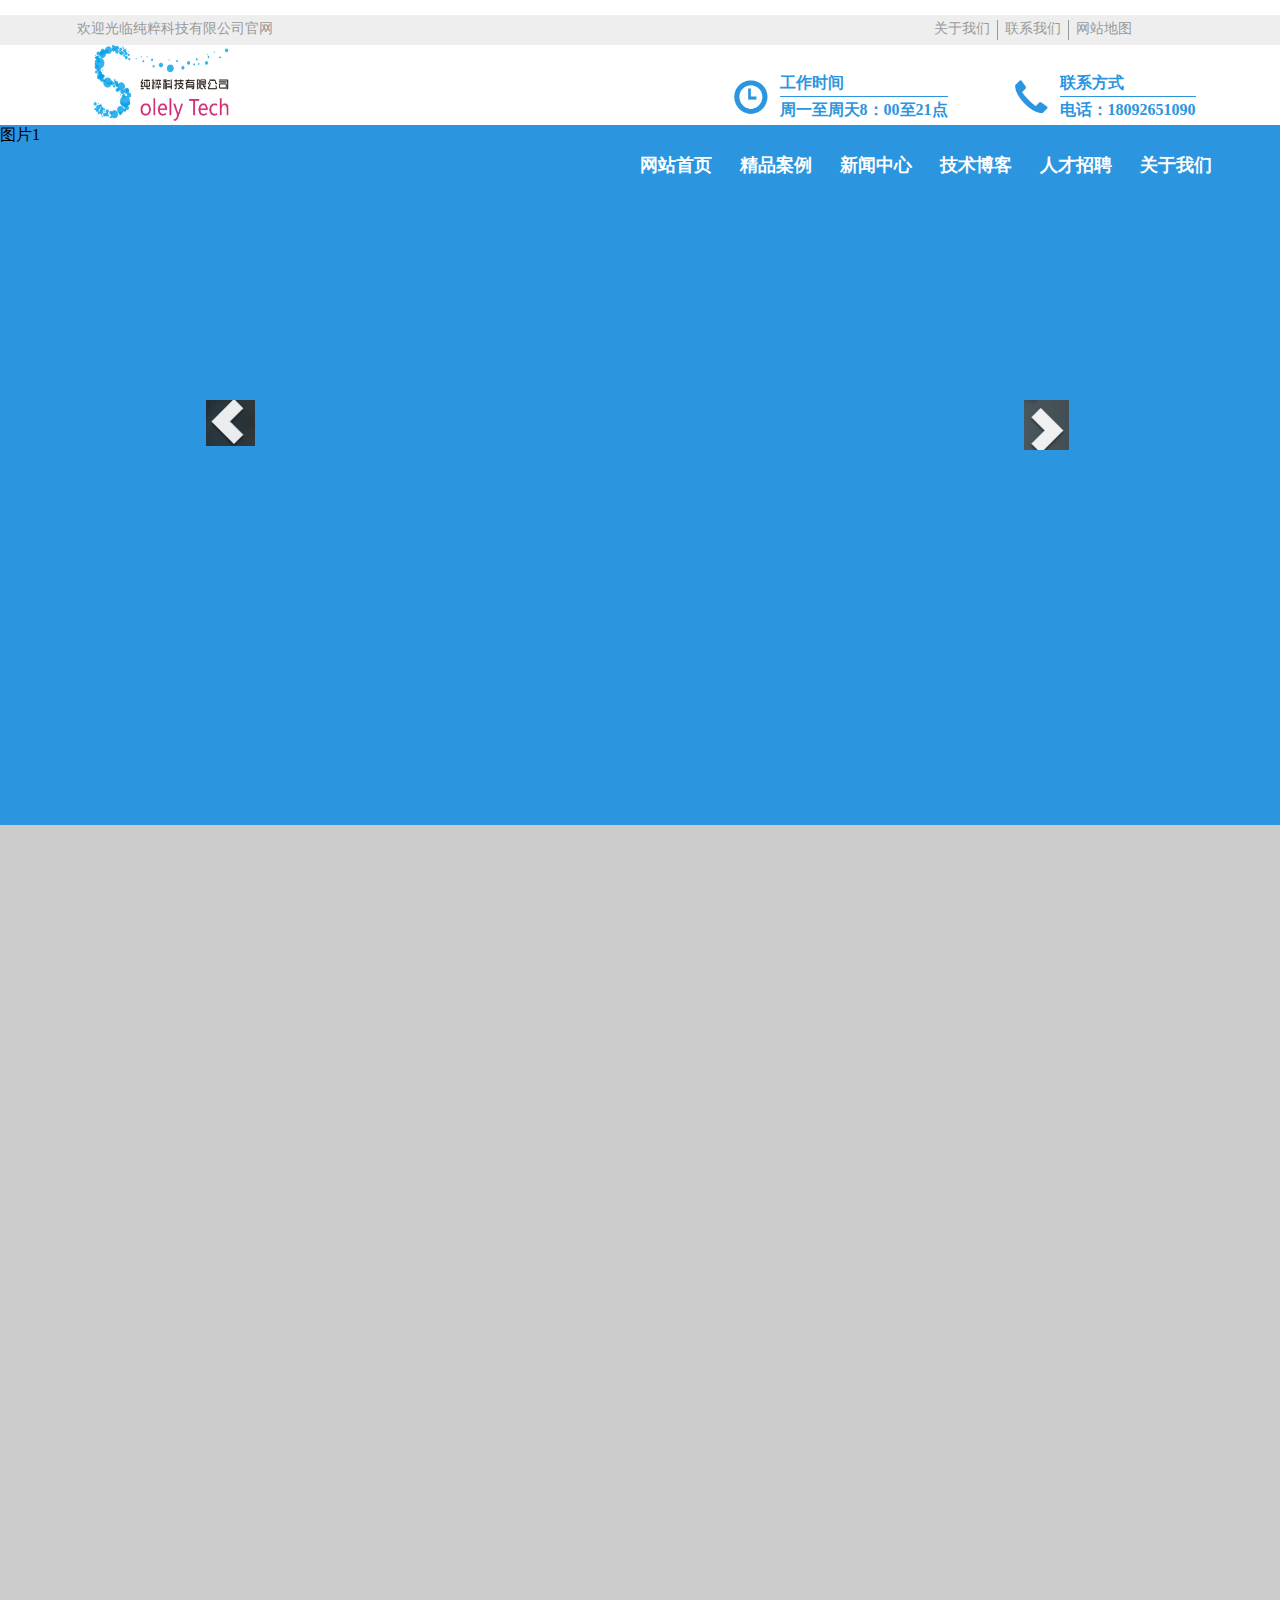
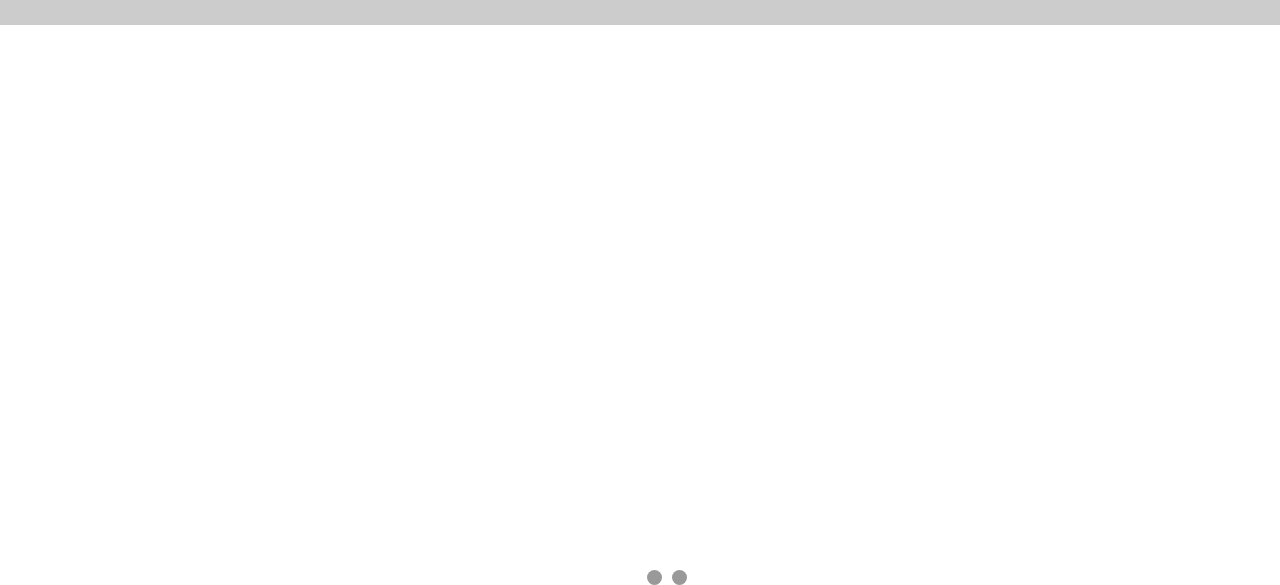
<file: index.html>
<!DOCTYPE html>
<html>
	<head>
		<meta charset="utf-8" />
		<title></title>
		<meta name="viewport" content="width=device-width; initial-scale=1.0">
		<link rel="stylesheet" type="text/css" href="css/new1.css" >

		<style type="text/css"></style>
		<script type="text/jscript" src="js/jquery-1.12.0.min.js"></script>
		<script type="text/javascript">
			$(function(){
				var oLi=$("#imgF li");
				var oVie=$("#vie li");
				var iNow=0;
				var num=0;
				var numr=3;
				var timer=null
				
				function aut(){
					if(num==oLi.length-1){
						num=0;
					}else{
						num++
					}
					
				};
				
				$(".imgb-l").click(function(){
				//	clearInterval(timer);
					 aut()
				
						oLi.each(function(index){
						oLi.eq(index).fadeOut();
						
						oVie.removeClass("active");
						
				
				})
				oLi.eq(num).fadeIn(1000);
				oVie.eq(num).addClass("active");
				Ffl()
				});
				
				$(".imgb-r").click(function(){
				//	clearInterval(timer);
					aut()
					
							oLi.each(function(index){
							oLi.eq(index).fadeOut();
							
							oVie.removeClass("active");
							
					
					})
					oLi.eq(num).fadeIn(1000);
					oVie.eq(num).addClass("active");
					Ffl()
				});
				
				
			
				function Ffl(){
					
					clearInterval(timer);
					timer=setInterval(function(){
						aut()
						oLi.each(function(index){
						oLi.eq(index).fadeOut();
						
						oVie.removeClass("active");
									
						
						})
						oLi.eq(num).fadeIn(1000);
						oVie.eq(num).addClass("active");
						
						
					},5000)
				
				};
				Ffl()
windowAddMouseWheel();
function windowAddMouseWheel() {
    var scrollFunc = function (e) {
		
		var l=0
        e = e || window.event;
        if (e.wheelDelta) {  //判断浏览器IE，谷歌滑轮事件
            if (e.wheelDelta > 0) { //当滑轮向上滚动时
             //   alert("滑轮向上滚动");
				
				var top=document.documentElement.scrollTop
				if(top==0){
				//	console.log(document.documentElement.scrollTop)
					$("nav")[0].style.display="none";
				}
				
				
            }
            if (e.wheelDelta < 0) { //当滑轮向下滚动时
             //  alert("滑轮向下滚动");
			 
				if(document.documentElement.scrollTop>=100){
						$("nav")[0].style.display="block";
					}
					
				}
			
           
        } else if (e.detail) {  //Firefox滑轮事件
            if (e.detail> 0) { //当滑轮向上滚动时
                alert("滑轮向上滚动");
            }
            if (e.detail< 0) { //当滑轮向下滚动时
                alert("滑轮向下滚动");
            }
        }
    };
    //给页面绑定滑轮滚动事件
    if (document.addEventListener) {
        document.addEventListener('DOMMouseScroll', scrollFunc, false);
    }
//滚动滑轮触发scrollFunc方法
    window.onmousewheel = document.onmousewheel = scrollFunc;
}










/* $(window).scroll(function(){
        var doc_height = $(document).height();
        var scroll_top = $(document).scrollTop(); 
        var window_height = $(window).height();
        
        if(scroll_top == 0){
            alert("到顶啦");
        }else if(scroll_top + window_height >= doc_height){
            alert("到底啦啦");
        }
    }); */















				
				
				
			})
			
		</script>
	</head>
	<body>
		<nav>
			<div class="left">
				<span>SOLELY</span>
				<span>TECH</span>
			</div>
			<div class="right">
				<ul>
					<li><a href="">网站首页</a></li>
					<li><a  href="">精品案例</a></li>
					<li><a  href="">新闻中心</a></li>
					<li><a  href="">技术博客</a></li>
					<li><a  href="">人才招聘</a></li>
					<li><a  href="">关于我们</a></li> 
				</ul>
				
			</div>
		</nav>
	<header>
	<div>欢迎光临纯粹科技有限公司官网</div>	
	<ul>
		<li>关于我们</li>
		<li>联系我们</li>
		<li class="no">网站地图</li>
	</ul>
	</header>	
	<div class="cont">
		<div class="log">
			<img src="img/img.png" >
		</div>
			
			<div class="cont-right">
				<div class="cont-right1">
					 <div class="img">
						<img src="img/img1.png" >
					</div> 
					<div class="right-text" >
						<div>工作时间</div>
						<div>周一至周天8：00至21点</div>
					</div>
				</div>
				
				<div class="cont-right1">
					<div class="img">
						<img src="img/img2.png" >
					</div> 
					<div class="right-text" >
						<div>联系方式</div>
						<div>电话：18092651090</div>
					</div>
				</div> 
				
				
			</div>
		
	</div>	
	
	<div class="img-con" >
		<div class="nav">
			<ul>
				<li><a href="">网站首页</a></li>
				<li><a  href="">精品案例</a></li>
				<li><a  href="">新闻中心</a></li>
				<li><a  href="">技术博客</a></li>
				<li><a  href="">人才招聘</a></li>
				<li><a  href="">关于我们</a></li> 
			</ul>
		</div>
		<ul id="imgF">
			<li class="img1" >
				图片1
				<!-- <img src="img/imgc3.png" > -->	
			</li>
			<li class="img2">
				图片2
				<!-- <img src="img/imgc3.png" > -->
				
			</li>
			<li class="img3">
				图片3
				<!-- <img src="img/imgc3.png" > -->
				
			</li>
		</ul>
		
		
		<ul id="vie">
			<li class="active"></li>
			<li></li>
			<li></li>
			
		</ul>
		
		<div class="imgb-l">
			<div>
				
			</div>
		</div>
		<div class="imgb-r">
			<div>
				
			</div>
		</div>
		
	</div>
	
	<!-- <p class="left">
			<span>分享到：125px</span>
			<a title='分享到新浪微博' href="javascript:void(0)" id="fxwb" class="sn">新浪</a>
			<a title='分享到腾讯微博' href='javascript:void(0)' onclick=posttoWb() class="tx">腾讯</a>
			<a title="分享到QQ空间" href="javascript:window.open('http://sns.qzone.qq.com/cgi-bin/qzshare/cgi_qzshare_onekey?url='+encodeURIComponent(document.location.href));void(0)" class="qq">QQ空间</a>
		</p> -->

	
	
		
	</body>
	
	
	
</html>
</file>
<file: css/new1.css>
body,a, h1, h2, h3, h4, h5, p, dl, dd, ul, ol, form, input, textarea, th, td, select {
	margin: 0;
	padding: 0;
	list-style: none;
}

  	
    @media only screen and (min-width: 300px) and (max-width: 416px) {

    }
    @media only screen and (min-width: 416px){
    	
    }

body{
	width: 100%;
	height: 100%;
}
header{
	position: relative;
	top: 15px;
	width: 100%;
	height: 30px;
	background-color: #eeeeee;
	color: #000;
}

header div{
	position:absolute ;
	margin-left: 6%;
	color:#999999 ;
	font-size: 14px;
	line-height: 28px;
}
header ul{
	
	position: absolute;
	right: 11%;
	top: 5px;
	color:#999999 ;
	
}

header li{
	float: left;
	width: 70px;
	height: 20px;
	list-style: none;
	border-right: 1px solid #999999;
	font-size: 14px;
	text-align: center;
	
	

}
header .no{
	border: none;
}
.cont{
	position:absolute ;
	top:45px ;
	width:100% ;
	height: 80px;
	background: #ffffff;
	}
	.log{
		/* position: relative; */
		float: left;
	}
.log, .log img{
	margin-left: 6%;

		width: 150px;
		height: 80px;
		
	}
.cont-right{
	/* position: relative; */
	float: right;
	
	width:43% ;
	height: 80px;
	background:#FFFFFF ;
	/* background:#999999 ; */
}	
.cont-right .img{
	float: left;
	display: inline-block;
	width: 50px;
	height: 80px;

}
.cont-right .img img{
	width: 40px;
	height: 40px;
	margin-top: 8px;
}
.cont-right1{
	position: relative;
	padding-top: 25px;
/* 	width: 42%; */
	width:280px;
	height: 80px;
	display: inline-block;
	}
.cont-right1:nth-of-type(2){
 position: absolute; 


}
.right-text{
	float: left;
	clear: #2b95e0;
	
}
.right-text div{
	color: #2b95e0;
	font-weight: bold;
	font-size: 16px;
	line-height: 26px;
	/* border-bottom: 2px solid #2b95e0; */
}
.right-text div:nth-of-type(1){
	border-bottom: 1px solid #2b95e0;
}

nav{
 	display: none; 
	position: fixed;
	 z-index: 18; 
	width: 100%;
	height: 80px;
	top: 0;
	left: 0;
	right: 0;
	backface-visibility: hidden;
	background: #ffffff;
	/* background: #fccccc; */
	border-radius: 8px ;
	}
	
nav .left{
	position: relative;
	left: 8%;
	display: inline-block;
	width:300px ;
	
}
nav .right{
	width: 60%;
	height: 80px;
	 position: absolute;
	 top: 0;
	left: 48%;
	z-index: 4; 
}

nav .right li, .img-con li{
	/* width: 11%; */
	width: 100px;

	float: left;
	flex: 1;
}
nav a, .nav a{

    text-decoration: none;
	color:#2b95e0 ;
	font-size:18px ;
	line-height: 80px;
	font-weight: bold;
}
.nav a{
	color:#FFFFFF;
}

nav .left span{
	line-height: 80px;
	font-size: 38px;
	color: #d02e77;
	
}
nav .left span:nth-of-type(2){
	
	color: #000000;
}
.img-con{
	width: 100%;
	height: 1500px;
	position: relative;
	top:95px;
	width: 100%;
	background: #cccccc; 
}
.img-con .nav{
	position: absolute;
	right: 0;
	width: 50%;
	height: 26px;
	z-index: 5;
	
}
.img-con .img1,.img-con .img2,.img-con .img3 {
	position: absolute;
	width: 100%;
	height: 700px;
	top: 0;
	left: 0;
	
}

.img-con .img1{
	
	 background:#2B95E0; 
	 opacity: 1;
}
.img-con .img2{
	 display: none; 
	background:#D02E77;
	opacity: 1;

}
.img-con .img3{
	 display: none; 
	background:peachpuff;
	opacity: 1;

}
.imgb-l{
	 position: absolute; 
	 top: 150px;
	/* background: #CCCCCC; */
	/* width:300px ; */
	width: 20%;
	height: 300px;
}
.imgb-r{
	position: absolute; 
	top: 150px;
	right: 0;
	/* width:300px ; */
	width: 20%;
	height: 300px;
	/* background: #CCCCCC; */
}

.imgb-l div{
	position: absolute;
	top: 125px;
	right: 0;
	width: 50px;
	height: 50px;
	background: url(../img/l.png) no-repeat;
	
}
.imgb-r div{
	position: absolute;
	top: 125px;
	left: 0;
	width: 50px;
	height: 50px;
	background: url(../img/r.png) no-repeat;
	
}
#vie{
	position: absolute;
	bottom:-560px ;
	left: calc(50% - 18px);
	width: 75px;
	height: 15px;
	/* background: #FFDAB9; */
	/* z-index: 3; */
}
	
#vie li{
	margin-right: 10px;
	float: left;
	width: 15px;
	height: 15px;
	border-radius: 50%;
	background: #999999;
}

#vie .active{
	background: #FFFFFF;
	
}
/* .left{
	position: absolute;
	width: 200px;
	height: 200px;
	background: #CCCCCC;
	opacity: 0;
} */
</file>
